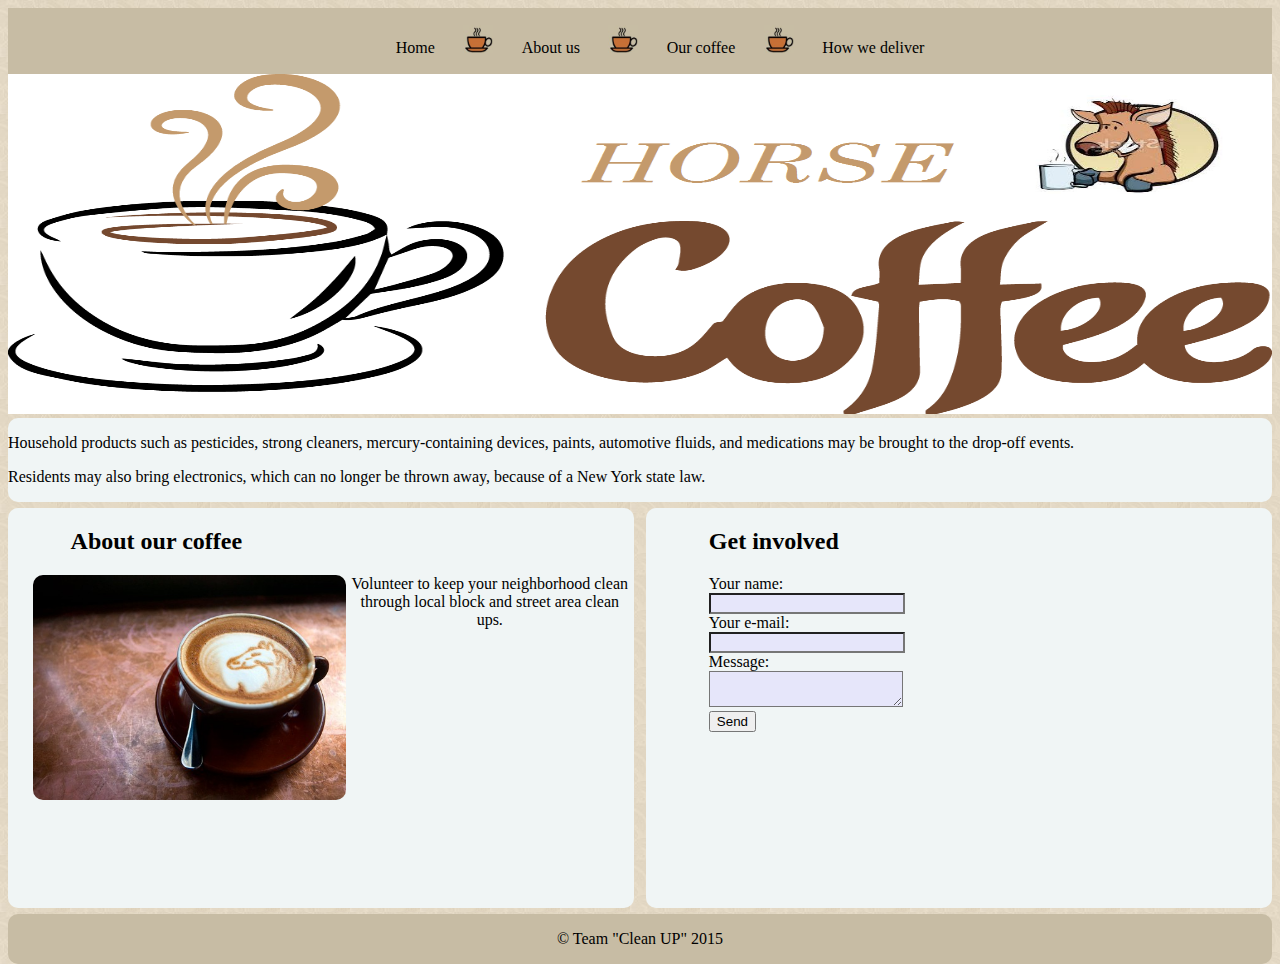
<file: index.html>
<!DOCTYPE html>
<html>
  <head>
    <title>Coffe Horse</title>


    <link rel="stylesheet" type="text/css" href="styles.css">

     <link rel="shortcut icon" href="images/Coffee_Cup_Icon_Art.ico" type="image/x-icon">

    
   </head>

<body>
        <header>
        <nav>
          <ul>
          	<li class="navi"><a href="index.html">Home</a></li>
            <li><img class="menue" src="images/navig.jpg"></li>
            <li class="navi"><a href="coffeeAbout.html">About us</a></li>
            <li><img class="menue" src="images/navig.jpg"></li>
            <li class="navi"><a href="OurCoffee.html">Our coffee</a></li>
            <li><img class="menue" src="images/navig.jpg"></li>
            <li class="navi"><a href="How-we-deliver.html">How we deliver</a></li>
          </ul>
        </nav>
      </header>


       <img class="logo" src="images/logo.png"> 

 	 
 	 	<div class="col-top">
 	 		<div class="main-text"> 
       <p>Household products such as pesticides, strong cleaners, mercury-containing devices, paints, automotive fluids, and medications may be brought to the drop-off events.</p>
       <p>Residents may also bring electronics, which can no longer be thrown away, because of a New York state law.</p>
      </div> 
    </div>

      <div class="col-1">
        <h2>About our coffee</h2>

      <img class="coffee1" src="images/coffeehorse.jpg">

      <p class="text-1">Volunteer to keep your neighborhood clean through local block and street area clean ups.</p>

      </div>

       <div class="col-2">
        <h2>Get involved</h2>

        <div class="form">

        <form>
        Your name:<br>
        <input type="text" name="name"><br>
        Your e-mail:<br>
        <input type="text" name="e-mail"><br>
        Message:<br>
        <textarea name="Message"></textarea><br>

        <button>Send</button>
      </form>

        </div>

     </div>
     		
 	 
	 <footer>
        <p>&copy Team "Clean UP" 2015</p>
   </footer>

</body>
</html>
</file>
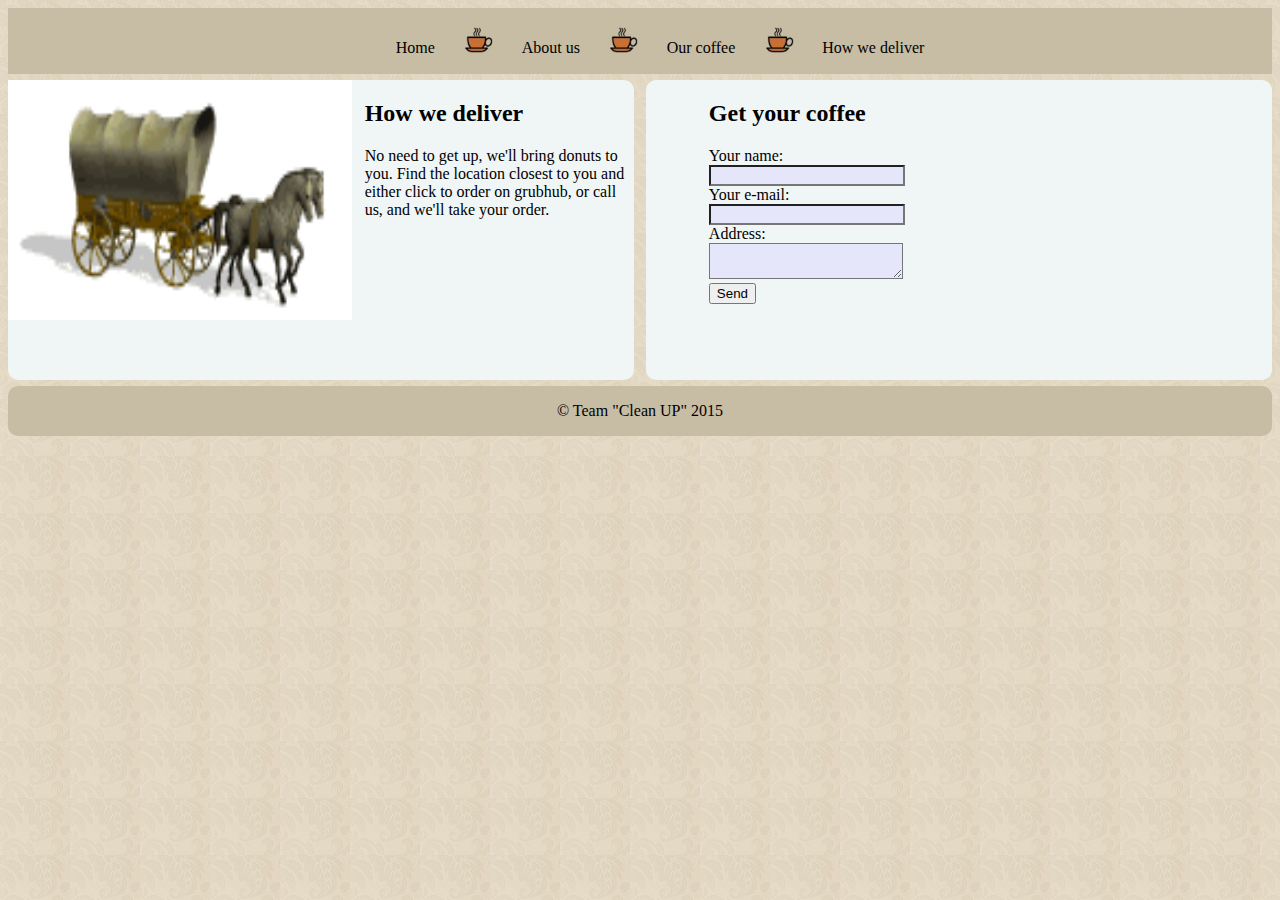
<file: delivery.html>
<!DOCTYPE html>
<html>
  <head>
    <title>Coffe Horse</title>


    <link rel="stylesheet" type="text/css" href="delivery.css">

     <link rel="shortcut icon" href="images/Coffee_Cup_Icon_Art.ico" type="image/x-icon">
     <script src="http://ajax.googleapis.com/ajax/libs/jquery/1.10.2/jquery.min.js"></script>

    
   </head>

<body>
        <header>
        <nav>
          <ul>
          	<li class="navi"><a href="index.html">Home</a></li>
            <li><img class="menue" src="images/navig.jpg"></li>
            <li class="navi"><a href="coffeeAbout.html">About us</a></li>
            <li><img class="menue" src="images/navig.jpg"></li>
            <li class="navi"><a href="OurCoffee.html">Our coffee</a></li>
            <li><img class="menue" src="images/navig.jpg"></li>
            <li class="navi"><a href="delivery.html">How we deliver</a></li>
          </ul>
        </nav>
      </header>

     

      <div class="col-1">
       

       <img class="logo" src="images/134.gif"> 
      <h2>How we deliver</h2>
      <p class="text1">No need to get up, we'll bring donuts to you. Find the location closest to you and either click to order on grubhub, or call us, and we'll take your order.</p>

      </div>

       <div class="col-2">
        <h2 class="text-2">Get your coffee</h2>

        <div class="form">

        <form>
        Your name:<br>
        <input type="text" name="name"><br>
        Your e-mail:<br>
        <input type="text" name="e-mail"><br>
        Address:<br>
        <textarea name="Address"></textarea><br>

        <button>Send</button>  
        
      </form>
       
        </div>

     </div>
     		
 	 
	 <footer>
        <p>&copy Team "Clean UP" 2015</p>
   </footer>

<script>

$(document).ready(function(){
     $("button").click(function() {
          alert("We will deliver your coffee in two days!!!!");
        });
});
       



</script>


</body>
</html>
</file>
<file: styles.css>
body {
   background-image: url("images/background.jpeg");
  }

header, footer {
  text-align: center;
  background-color: #C7BCA4;
  width: 100%;
}

header {
  height: 10%;
}

.navi {
  display: inline;
  margin: 0 0.5%;

}

nav {
 margin: 0:;
 padding: 1px;
}

 a {
  color: black;
  text-decoration: none;
 }

li {
  display: inline-block;
}

.navi {
  padding-left: 1.5%;
  padding-right: 1.5%;
}

.menue {
  width: 30px;

}

.logo {
  width: 100%;
  height: 340px;
}


.col-top {
  
  float: left;
  width: 100%;
  height: 55%;
  margin-top: 150px 0;
  background-color: #F0F5F5;
  border-radius: 10px;
}


.head2 {
   margin: 10px;

}

.col-1 {
  float: left;
  width: 49.5%;
  margin-top: 0.5%;
  height: 400px;
  background-color: #F0F5F5;
  border-radius: 10px;
}

h2 {
  margin-left: 10%;
}


.coffee1 {
  width: 50%;
  margin-left: 4%;
  border-radius: 10px;
  float: left;
}

.text-1 {
 text-align: center;
}

.col-2 {
  float: left;
  width: 49.5%;
  margin-top: 0.5%;
  margin-left: 1%;
  height: 400px;
  background-color: #F0F5F5; 
  border-radius: 10px;
}

input[type=text], textarea {
  background-color: lavender;
  height: 10%;
  width: 120%;
}

.message {
  height: 10%;
  width: 25%;
}

.form {
  margin-left: 10%;
  width: 25%;
}

footer {
	float: left;
	width: 100%;
	margin-top: 0.5%;
  border-radius: 10px;
}

@media (max-width: 500px) { 

.wrapper,
.col-1,
.col-2,
.main,
.img,
.main,
.form,
.sanitation_workers,
h2,
h1,
header,
nav,
header,
footer {
  width: 100%;
  padding: 0;
  padding-top: none;
  padding-left: none;
  margin-left: auto;

  }
}

@media (max-width: 770px) {

.wrapper {
  width: 100%;
  margin: none;
  height: 100%;
}

}
</file>
<file: delivery.css>
body {
   background-image: url("images/background.jpeg");
  }

header, footer {
  text-align: center;
  background-color: #C7BCA4;
  width: 100%;
}

header {
  height: 10%;
}

.navi {
  display: inline;
  margin: 0 0.5%;

}

nav {
 margin: 0:;
 padding: 1px;
}

 a {
  color: black;
  text-decoration: none;
 }

li {
  display: inline-block;
}

.navi {
  padding-left: 1.5%;
  padding-right: 1.5%;
}

.menue {
  width: 30px;

}

.logo {
  width: 55%;
  height: 240px;
  float: left;
}





.head2 {
   margin: 10px;
   float: left;

}

.col-1 {
  float: left;
  width: 49.5%;
  margin-top: 0.5%;
  height: 300px;
  background-color: #F0F5F5;
  border-radius: 10px;
}

h2 {
  margin-left: 57%;
}


.coffee1 {
  width: 50%;
  margin-left: 4%;
  border-radius: 10px;
  float: left;
}

.text1 {
  margin-left: 57%;

}

.text-2 {
  margin-left: 10%;
}

.col-2 {
  float: left;
  width: 49.5%;
  margin-top: 0.5%;
  margin-left: 1%;
  height: 300px;
  background-color: #F0F5F5; 
  border-radius: 10px;
}

input[type=text], textarea {
  background-color: lavender;
  height: 10%;
  width: 120%;
}

.message {
  height: 10%;
  width: 25%;
}

.form {
  margin-left: 10%;
  width: 25%;
}

footer {
	float: left;
	width: 100%;
	margin-top: 0.5%;
  border-radius: 10px;
}

@media (max-width: 500px) { 

.wrapper,
.col-1,
.col-2,
.main,
.img,
.main,
.form,
.sanitation_workers,
h2,
h1,
header,
nav,
header,
footer {
  width: 100%;
  padding: 0;
  padding-top: none;
  padding-left: none;
  margin-left: auto;

  }
}

@media (max-width: 770px) {

.wrapper {
  width: 100%;
  margin: none;
  height: 100%;
}

}
</file>
